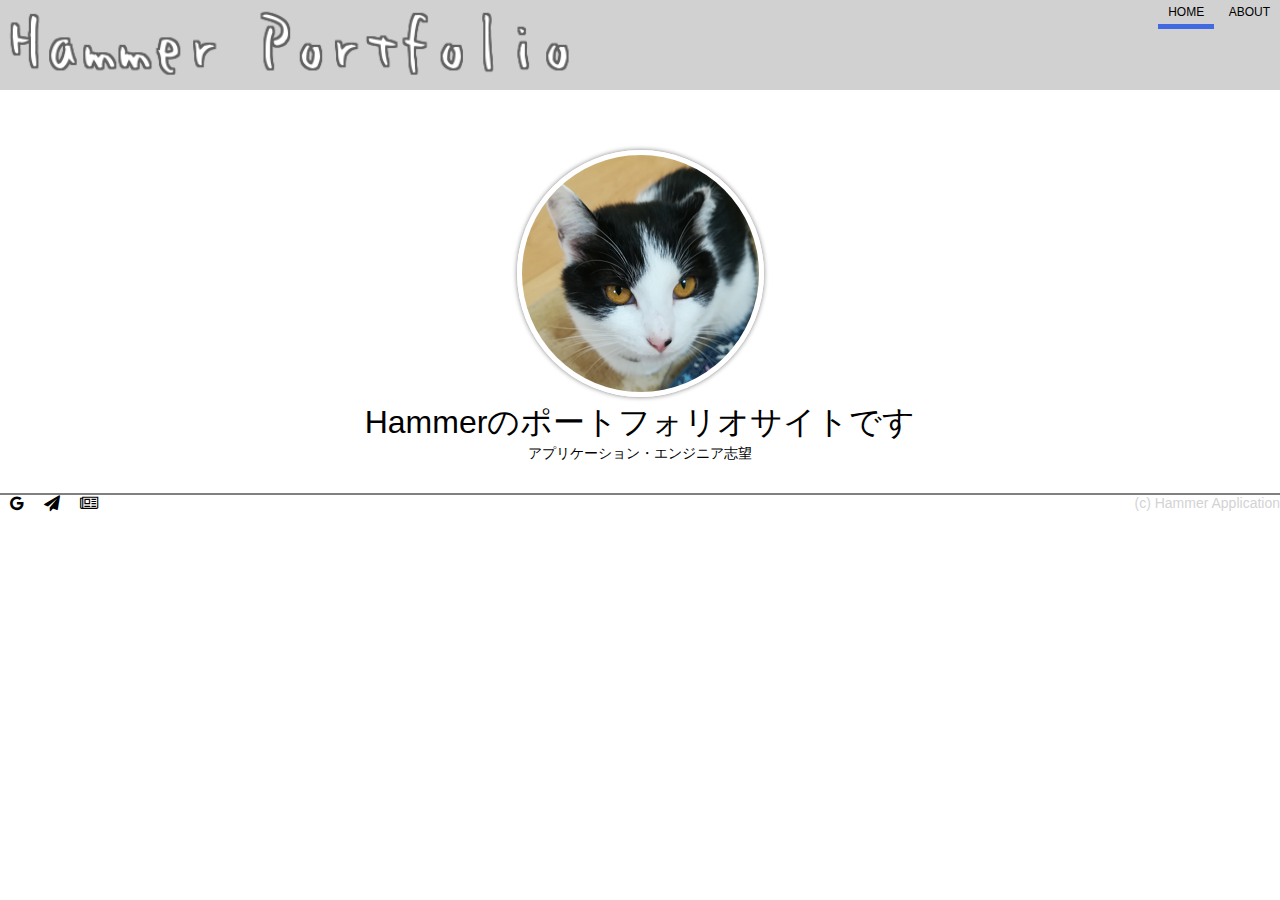
<file: index.html>
<!DOCTYPE html>
<html lang="ja">
  <head>
    <meta charset="utf-8">
    <title>Hammerのポートフォリオ</title>
    <link rel="icon" href="favicon.ico">
    <link rel="stylesheet" href="font-awesome-4.7.0/css/font-awesome.min.css">
    <link rel="stylesheet" href="css/styles.css">
  </head>
  <body>
    <header>
      <nav>
        <ul>
          <li class="current">
            <a href="index.html">HOME</a>
          </li>
          <li>
            <a href="about.html">ABOUT</a>
          </li>
        </ul>
      </nav>
    </header>
    <section>
      <img src="img/profile.png" alt="hammerのアイコン" class="icon">
      <h1>Hammerのポートフォリオサイトです</h1>
      <p>アプリケーション・エンジニア志望</p>
    </section>
    <footer>
      <ul>
        <li>
          <a href="https://www.google.co.jp/" title="Googleへ移動する">
            <span class="fa fa-google"></span>
          </a>
        </li>
        <li>
          <a href="mailto:hammerxhammer0802@gmail.com" title="Hammerへメールを送る" target="_blank">
            <span class="fa fa-send"></span>
          </a>
        </li>
        <li>
          <a href="https://hammer-appli.hatenablog.com/" title="HammerのBlogへ移動する">
            <span class="fa fa-newspaper-o"></span>
          </a>
        </li>
      </ul>
      <p>(c) Hammer Application</p>
    </footer>

  </body>
</html>
</file>
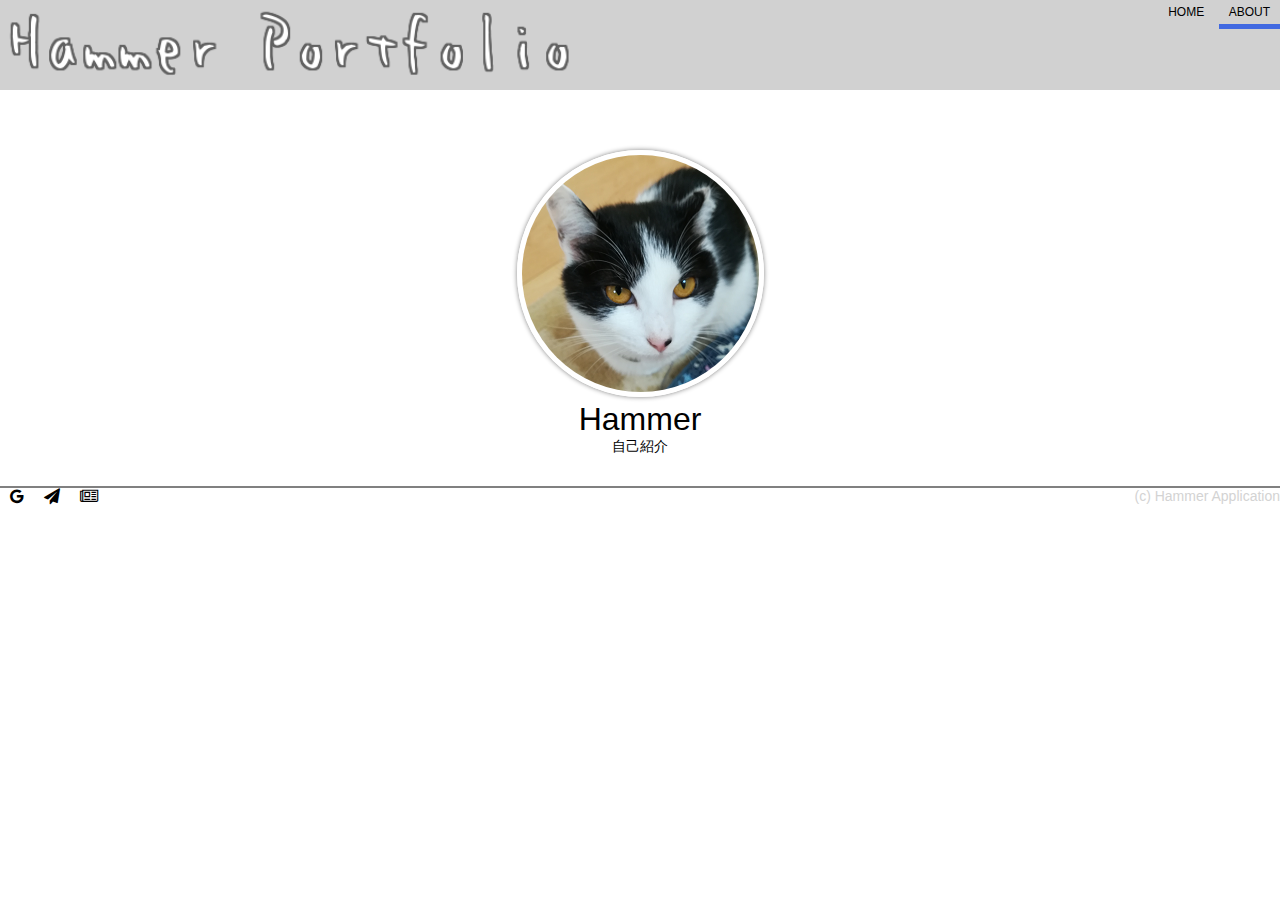
<file: about.html>
<!DOCTYPE html>
<html lang="ja">
  <head>
    <meta charset="utf-8">
    <title>Hammerについて</title>
    <link rel="icon" href="favicon.ico">
    <link rel="stylesheet" href="font-awesome-4.7.0/css/font-awesome.min.css">
    <link rel="stylesheet" href="css/styles.css">
  </head>
  <body>
    <header>
      <nav>
        <ul>
          <li>
            <a href="index.html">HOME</a>
          </li>
          <li class="current">
            <a href="about.html">ABOUT</a>
          </li>
        </ul>
      </nav>
    </header>
    <section>
      <img src="img/profile.png" alt="hammerのアイコン" class="icon">
      <h1>Hammer</h1>
      <p>自己紹介</p>
    </section>
    <footer>
      <ul>
        <li>
          <a href="https://www.google.co.jp/" title="Googleへ移動する">
            <span class="fa fa-google"></span>
          </a>
        </li>
        <li>
          <a href="mailto:hammerxhammer0802@gmail.com" title="Hammerへメールを送る" target="_blank">
            <span class="fa fa-send"></span>
          </a>
        </li>
        <li>
          <a href="https://hammer-appli.hatenablog.com/" title="HammerのBlogへ移動する">
            <span class="fa fa-newspaper-o"></span>
          </a>
        </li>
      </ul>
      <p>(c) Hammer Application</p>
    </footer>

  </body>
</html>
</file>
<file: css/styles.css>
html, body,
ul, ol, li,
h1, h2, h3, h4, h5, h6, p, div {
  margin: 0;
  padding: 0;
}

body {
  font-family: "メイリオ", sans-serif;
}

.current{
  border-bottom: royalblue 5px solid;
}

header li {
  list-style: none;
  display: inline-block;
  padding: 5px 10px;
  font-size: 12px;
}

header a {
  text-decoration: none;
  color: inherit;
}

header a:hover{
  color: royalblue;
}

header{
  background-image: url(../img/header.png);
  background-size: cover;
  height: 90px;
  text-align: right;
  margin-bottom: 60px;
}

section{
  text-align: center;
}
section h1{
  font-weight: normal;
}

section p {
  font-size: 14px;
}

.icon{
  border-radius: 50%;
  border:white 5px solid;
  box-shadow: 0 0 5px gray;
}

footer{
  border-top: gray 2px solid;
  margin-top: 30px;
}

footer li {
  list-style: none;
  display: inline-block;
  padding: 0 10px;
  float: left;
}

footer a {
  text-decoration: none;
  color: inherit;
}

footer a:hover{
  opacity: 0.8;
}

footer p{
  color: lightgray;
  text-align: right;
  font-size: 14px;
}
</file>
